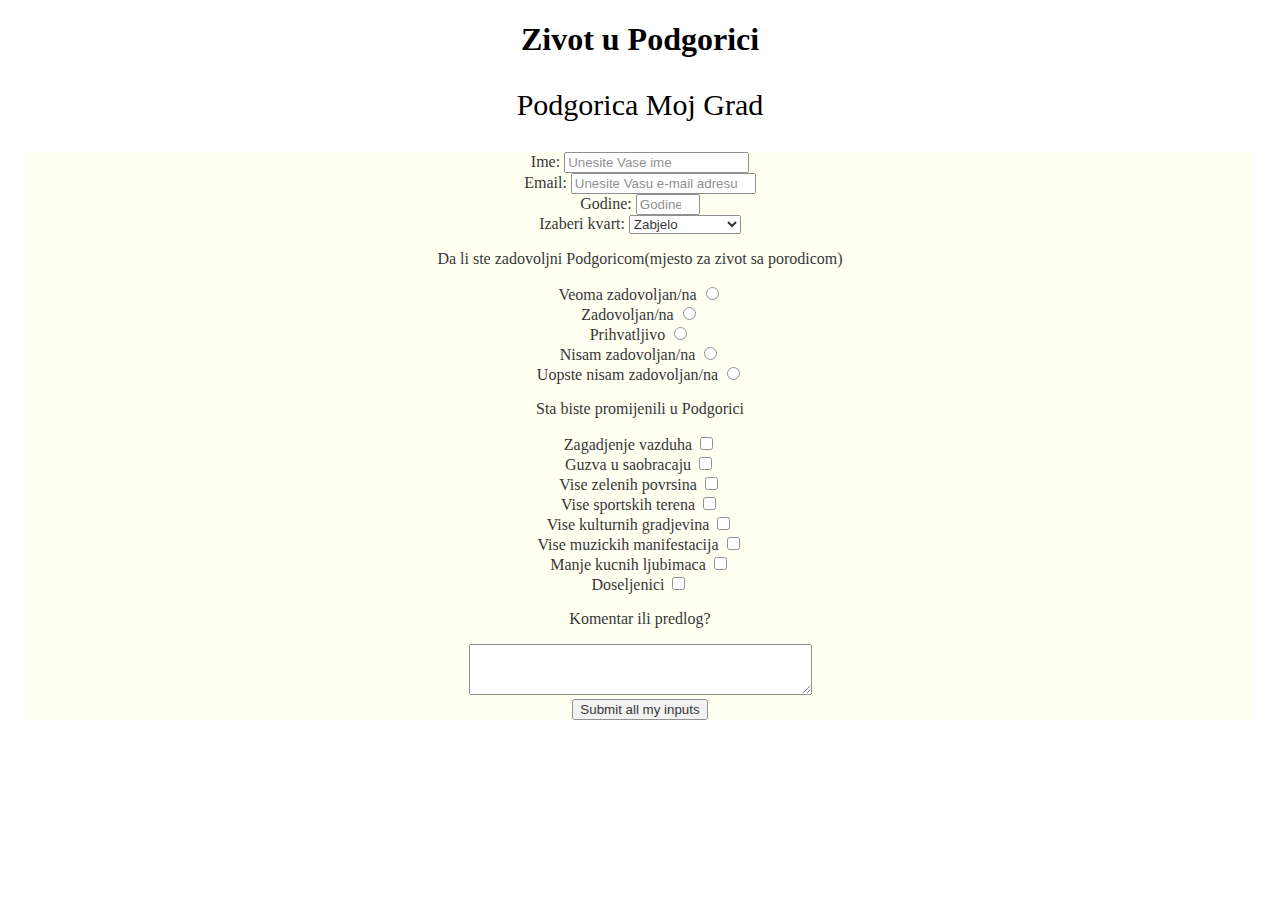
<file: survey form/index1.html>
<!DOCTYPE html>
<html lang="en">
<head>
    <link rel="stylesheet" href="./index.css">
    <meta charset="UTF-8">
    <meta name="viewport" content="width=device-width, initial-scale=1.0">
    <meta http-equiv="X-UA-Compatible" content="ie=edge">
    <title>Document</title>
    <link rel="stylesheet" href="./index.css">

</head>
<body>
    <script src="https://cdn.freecodecamp.org/testable-projects-fcc/v1/bundle.js"></script>

<!-- 

Hello Camper!

For now, the test suite only works in Chrome! Please read the README below in the JS Editor before beginning. Feel free to delete this message once you have read it. Good luck and Happy Coding! 

- The freeCodeCamp Team 

-->
<h1 id="title">Zivot u Podgorici </h1>
<p id="description"> Podgorica Moj Grad</p>
 <form id="survey-form">
   <div >
     <label id="name-label">Ime:</label>
   <input id="name" type="text" placeholder="Unesite Vase ime" required> </input>
   </div>
<div >
  <label id="email-label">Email:</label>
   <input id="email" type="email" placeholder="Unesite Vasu e-mail adresu" required> </input>

<div >
  <label id="number-label">Godine:</label>
   <input id="number" type="number" placeholder="Godine" min="7" max="100" required> </input>
</div>
<div>
 Izaberi kvart: <select name="Kvart" id="dropdown" required>
                                       
                                        <option value="1" disabled>Tvoj kvart
                
                                        </option>
                                        <option value="2">Zabjelo</option>
                                        <option value="3">Blok 5</option>
                                        <option value="4">Tolosi</option>
  <option value="5">Stari Aerodrom</option>
                                        <option value="6">Zlatica</option>
  <option value="7">Konik</option>
  <option value="8">Gornja Gorica</option>
  <option value="9">Centar</option>
  <option value="10">Momisici</option>
  <option value="11">Donja Gorica</option>
  <option value="12">Drac</option><option value="13"> Zagoric</option><option value="14">City Kvart</option>
                                    </select>
</div>
<div>
  <p>Da li ste zadovoljni Podgoricom(mjesto za zivot sa porodicom)</P>
<label>Veoma zadovoljan/na
  <input type="radio"
    name="feeling"
 value="Veoma zadovoljan/na"/>
</label>
<div>
<label>Zadovoljan/na
  <input type="radio"
    name="feeling"
 value="Zadovoljan/na"/>
</label>
</div>
<div>
<label>Prihvatljivo
  <input type="radio"
    name="feeling"
 value="Prihvatljivo"/>
</label>
</div>
<div>
<label>Nisam zadovoljan/na
  <input type="radio"
    name="feeling"
 value="Nisam zadovoljan/na"/>
</label>
</div>
<label>Uopste nisam zadovoljan/na
  <input type="radio"
    name="feeling"
 value="Uopste nisam zadovoljan/na"/>
</label>
</div>
   <div>
     <p>  Sta biste promijenili u Podgorici</p>
     <label>Zagadjenje vazduha
     <input
      type="checkbox"
      name="changes"
    value="zagadjenje vazduha"/>
     </label>
     </div>
     <div>
        <label>Guzva u saobracaju
     <input
      type="checkbox"
      name="changes"
    value="Guzva u saobracaju"/>
     </label>
     </div>
     <div>
        <label>Vise zelenih povrsina
     <input
      type="checkbox"
      name="changes"
    value="Vise zelenih povrsina"/>
     </label>
     </div>
     <div>
        <label>Vise sportskih terena
     <input
      type="checkbox"
      name="changes"
    value="Vise sportskih terena"/>
     </label>
     </div>
     <div>
        <label>Vise kulturnih gradjevina
     <input
      type="checkbox"
      name="changes"
    value="Vise kulturnih gradjevina"/>
     </label>
     </div>
     <div>
        <label>Vise muzickih manifestacija
     <input
      type="checkbox"
      name="changes"
    value="Vise muzickih manifestacija"/>
     </label>
     </div>
     <div>
        <label>Manje kucnih ljubimaca
     <input
      type="checkbox"
      name="changes"
    value="Manje kucnih ljubimaca"/>
     </label>
     </div>
     <div>
        <label>Doseljenici
     <input
      type="checkbox"
      name="changes"
    value="Doseljenici"/>
     </label>
     </div>
<div>
  <p>Komentar ili predlog?</P>
   <textarea id="Dodatni opis" cols="40" rows="3" maxlength="300" >
   </textarea>
   </div>
   <div>
     <input type="submit" value="Submit all my inputs"id="submit" >
     </div>

</form>

</body>
</html>
</file>
<file: survey form/index.css>
body{
    text-align:center;
    background-image:url(https://lh3.googleusercontent.com/proxy/W9iNMiOA8nmo7mA3Vi4Hib02rtuYeCClnDlZklnjNnfG4vTNq-UX-75qgOp0R0idyRxy-LSiPPGcuh16nCDis8_AQeS8MCFmW9lTsWOp98Y);
    
  }
  
  #survey-form{
    background-color:#FFFFF0;
    width:auto;
    margin:20px;
    opacity:80%;
    
  }
  #description{
    font-size:30px;
      font-family: "Times New Roman", Times, serif;
    
  }
</file>
